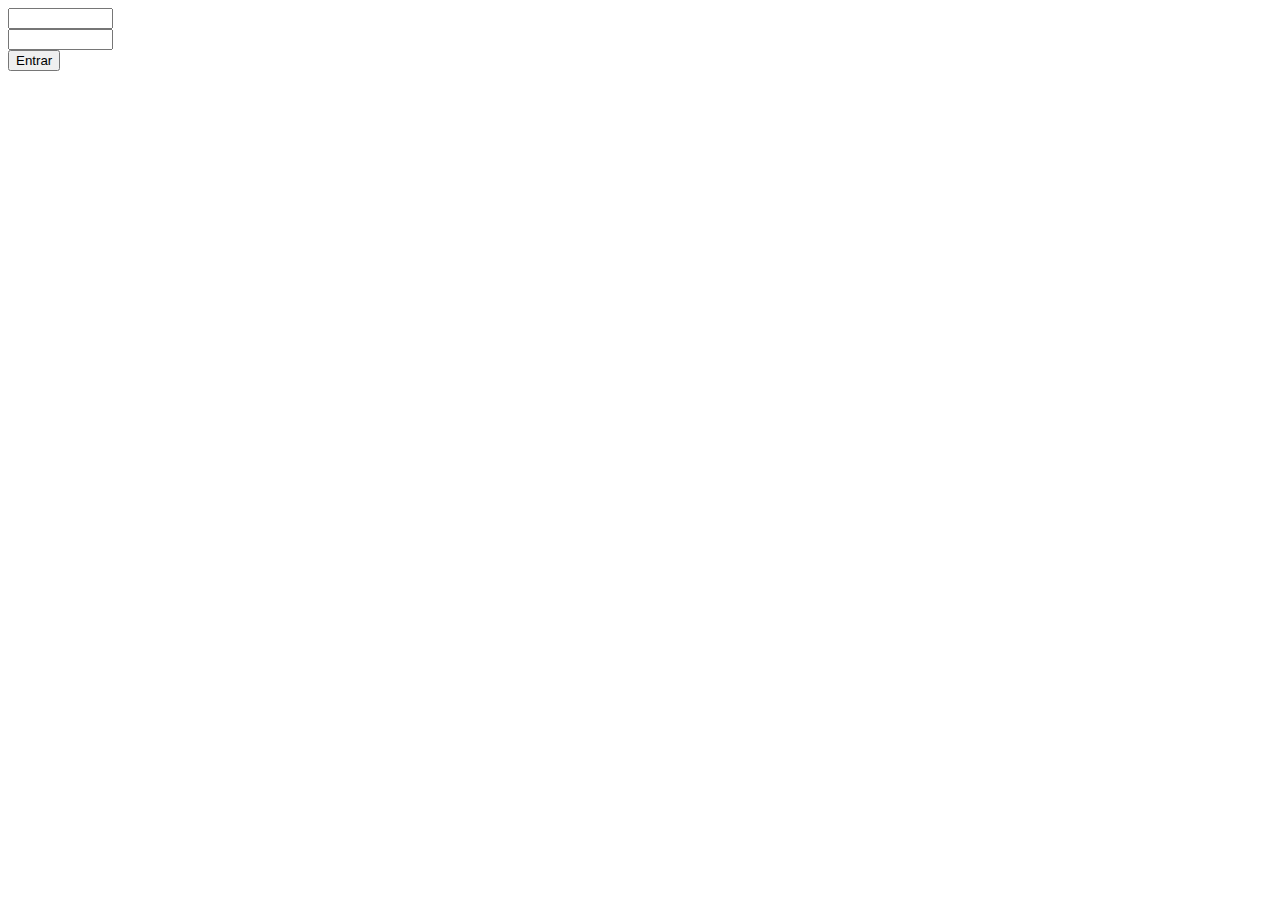
<file: src/main/webapp/template/templates/login.html>
<!DOCTYPE html>
<!--
To change this license header, choose License Headers in Project Properties.
To change this template file, choose Tools | Templates
and open the template in the editor.
-->
<form  action="Auth.do" method="POST">
    <input type="hidden" name="acao" value="entrar">
    <input type="text" name="email" size="10"> <br>
    <input type="password" name="senha" size="10"><br>
    <input type="submit"  value="Entrar" >
</form>
</file>
